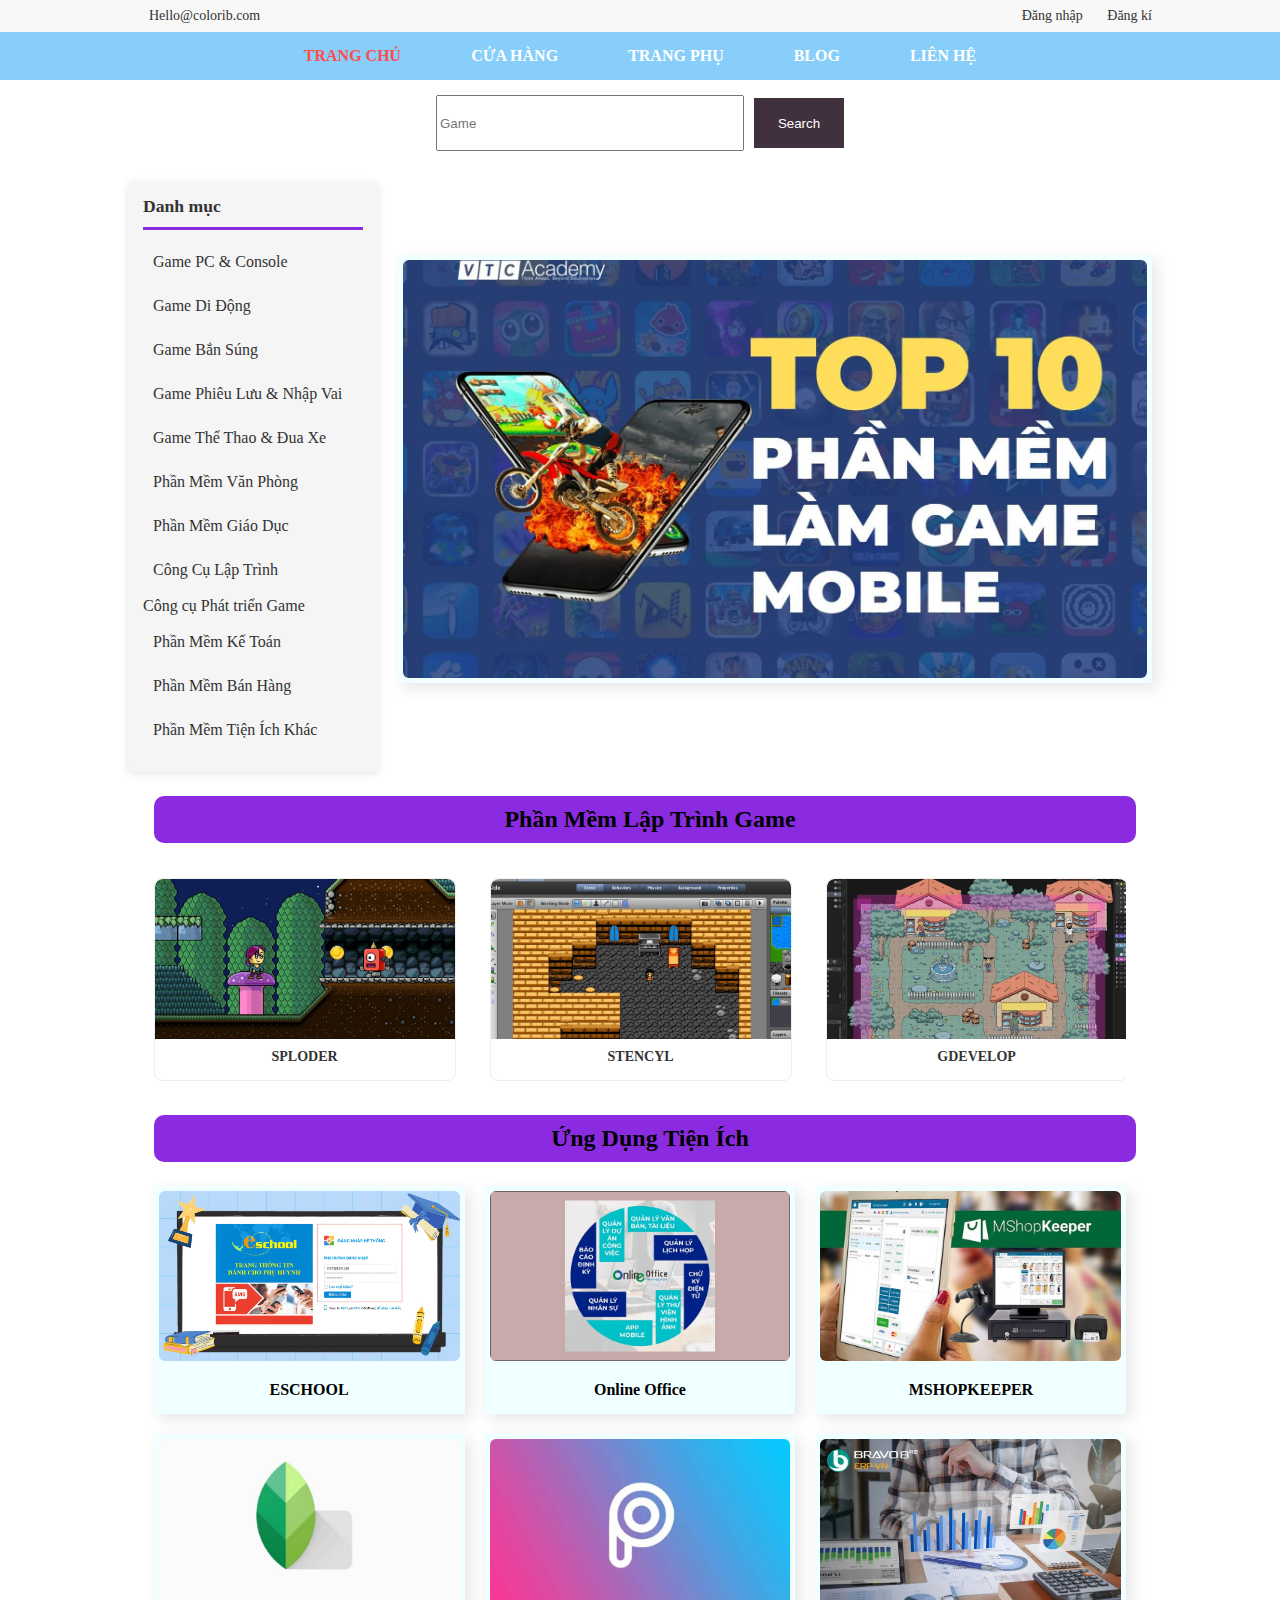
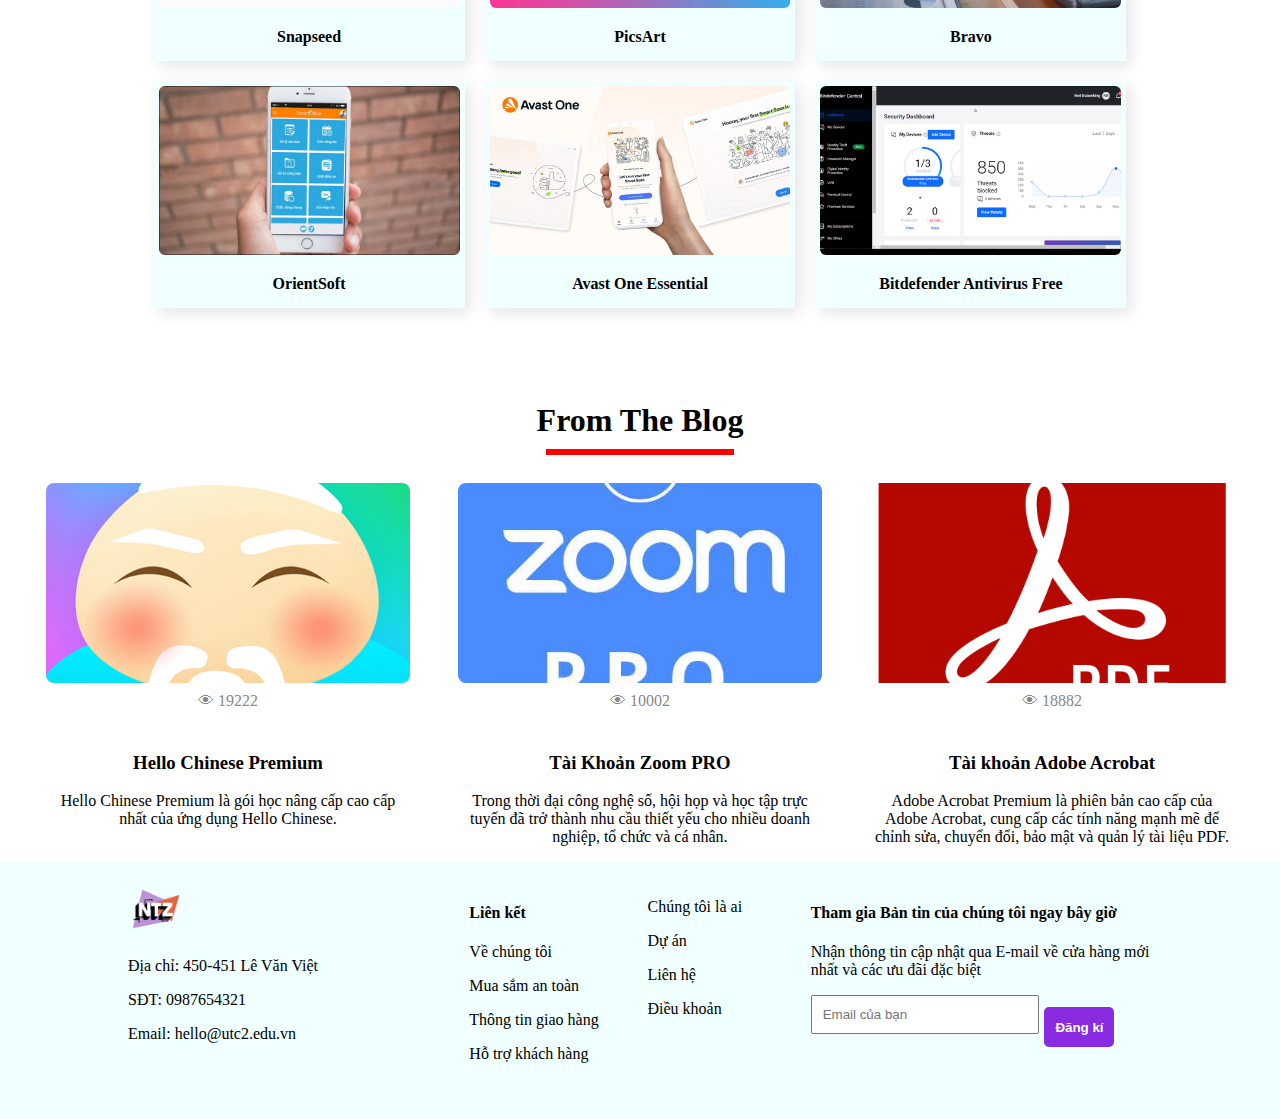
<file: index.html>
<!DOCTYPE html>
<html lang="vi">

<head>
    <meta charset="UTF-8">
    <meta name="viewport" content="width=device-width, initial-scale=1.0">
    <title>Phần Mềm & Game</title>
    <link rel="stylesheet" href="Styles/head_foot.css">
    <link rel="stylesheet" href="Styles/StylesBlog.css">
    <link rel="stylesheet" href="Styles/styleIndex.css">
    <script src="Javascript/jquery-3.3.1.min.js"></script>
    <script src="Javascript/script.js" type="text/javascript"></script>
</head>

<body>
    <div class="con1">
        <div class="contact-info">
            <a href="mailto:Hello@colorib.com">
                <i class="fas fa-envelope"></i>
                <span>Hello@colorib.com</span>
            </a>
        </div>
        <div class="content-cha">
            <a href="#">
                <i class="fas fa-sign-in-alt"></i>
                <span>Đăng nhập</span>
            </a>
            <a href="#">
                <i class="fas fa-user-plus"></i>
                <span>Đăng kí</span>
            </a>
        </div>
    </div>
    <nav class="main-nav">
        <a href="index.html" class="active">TRANG CHỦ</a>
        <a href="Shope.html">CỬA HÀNG</a>

        <div class="pages-item">
            <a href="#">TRANG PHỤ</a>
            <ul class="dropdown-menu">
                <li><a href="shop-details.html">Chi tiết sản phẩm</a></li>
                <li><a href="shoping-cart.html">Giỏ hàng</a></li>
                <li><a href="checkout.html">Thanh toán</a></li>
                <li><a href="blog.html">Chi tiết bài viết</a></li>
            </ul>
        </div>

        <a href="blog.html">BLOG</a>
        <a href="contact.html">LIÊN HỆ</a>
    </nav>


    <div class="canchinh">
        <div class="search">
            <input type="text" placeholder="Game">
            <button type="submit" class="btn1">Search</button>
        </div>
    </div>


    <div class="blog-layout">
        <div class="sidebar">
            <div class="categories">
                <p><strong>Danh mục</strong></p>
                <ul>
                    <li><a href="#">Game PC & Console</a></li>
                    <li><a href="#">Game Di Động</a></li>
                    <li><a href="#">Game Bắn Súng</a></li>
                    <li><a href="#">Game Phiêu Lưu & Nhập Vai</a></li>
                    <li><a href="#">Game Thể Thao & Đua Xe</a></li>
                    <li><a href="#">Phần Mềm Văn Phòng</a></li>
                    <li><a href="#">Phần Mềm Giáo Dục</a></li>
                    <li><a href="#">Công Cụ Lập Trình</a></li <li><a href="#">Công cụ Phát triển Game</a></li>
                    <li><a href="#">Phần Mềm Kế Toán</a></li>
                    <li><a href="#">Phần Mềm Bán Hàng</a></li>
                    <li><a href="#">Phần Mềm Tiện Ích Khác</a></li>
                </ul>
            </div>
        </div>
        <div class="post">
            <div class="image-container">
                <img class="imgBlog" src="Images/phanmem.jpg" alt="" style="min-width: 300px;">
            </div>
        </div>


    </div>

    <main>
        <div class="container">
            <p class="danhMuc" style="text-align: center;">Phần Mềm Lập Trình Game</p>
            <div class="container-slider">
                <div class="Menu-ngang">
                    <div class="product-item">
                        <img src="Images/phan-mem-lap-trinh-game-2.jpg">
                        <div class="item-name">SPLODER</div>
                    </div>
                    <div class="product-item">
                        <img src="Images/phan-mem-lap-trinh-game-3.jpg">
                        <div class="item-name">STENCYL</div>
                    </div>
                    <div class="product-item">
                        <img src="Images/phan-mem-lap-trinh-game-4.jpg">
                        <div class="item-name">GDEVELOP</div>
                    </div>
                    <div class="product-item">
                        <img src="Images/phan-mem-lap-trinh-game-8.jpg">
                        <div class="item-name">CPNSTRUCT 3</div>
                    </div>
                    <div class="product-item">
                        <img src="Images/phan-mem-lap-trinh-game-12.jpg">
                        <div class="item-name">GameMaker Studio 2</div>
                    </div>
                </div>
            </div>

            <p class="danhMuc" style="text-align: center;">Ứng Dụng Tiện Ích</p>

            <div class="blog-main">
                <div class="post">
                    <div class="image-container">
                        <img class="imgBlog" src="Images/phan-mem-giao-duc-8.jpg" alt="ESCHOOL">
                    </div>
                    <a href="#">ESCHOOL</a>
                </div>
                <div class="post">
                    <div class="image-container">
                        <img class="imgBlog" src="Images/9-800x450.jpg" alt="Online Office">
                    </div>
                    <a href="#">Online Office</a>
                </div>
                <div class="post">
                    <div class="image-container">
                        <img class="imgBlog" src="Images/10-800x545.jpg" alt="MSHOPKEEPER">
                    </div>
                    <a href="#">MSHOPKEEPER</a>
                </div>
                <div class="post">
                    <div class="image-container">
                        <img class="imgBlog"
                            src="Images/top-8-phan-mem-chinh-sua-anh-tren-dien-thoai-van-nguoi-me-001.jpg"
                            alt="Snapseed">
                    </div>
                    <a href="#">Snapseed</a>
                </div>
                <div class="post">
                    <div class="image-container">
                        <img class="imgBlog"
                            src="Images/top-8-phan-mem-chinh-sua-anh-tren-dien-thoai-van-nguoi-me-005.jpg"
                            alt="PicsArt">
                    </div>
                    <a href="#">PicsArt</a>
                </div>
                <div class="post">
                    <div class="image-container">
                        <img class="imgBlog" src="Images/Phan-mem-ke-toan-BRAVO-1024x652.webp" alt="Bravo">
                    </div>
                    <a href="#">Bravo</a>
                </div>
                <div class="post">
                    <div class="image-container">
                        <img class="imgBlog" src="Images/7-800x450.jpg" alt="OrientSoft">
                    </div>
                    <a href="#">OrientSoft</a>
                </div>
                <div class="post">
                    <div class="image-container">
                        <img class="imgBlog"
                            src="Images/1809_cac-phan-mem-diet-virus-mien-phi-bao-ve-may-tinh-tot-nhat1.jpg"
                            alt="Avast One Essential">
                    </div>
                    <a href="#">Avast One Essential</a>
                </div>
                <div class="post">
                    <div class="image-container">
                        <img class="imgBlog"
                            src="Images/1809_cac-phan-mem-diet-virus-mien-phi-bao-ve-may-tinh-tot-nhat6.jpg"
                            alt="Bitdefender Antivirus Free">
                    </div>
                    <a href="#">Bitdefender Antivirus Free</a>
                </div>

            </div>

        </div> <br>
        <br><br>
        <span class="frblog">From The Blog</span>
        <hr class="forfrblog">
        <br>
        <div class="docblog">
            <div class="blog">
                <img src="Images/china.png" alt="Hello Chinese Premium">
                <br>
                <span>&#128065; 19222</span>
                <br>
                <h3>Hello Chinese Premium</h3>
                <p>Hello Chinese Premium là gói học nâng cấp cao cấp nhất của ứng dụng Hello Chinese.</p>
            </div>
            <div class="blog">
                <img src="Images/zoom-pro-logo.jpg" alt="Tài Khoản Zoom PRO">
                <br>
                <span>&#128065; 10002</span>
                <br>
                <h3>Tài Khoản Zoom PRO</h3>
                <p>Trong thời đại công nghệ số, hội họp và học tập trực tuyến đã trở thành nhu cầu thiết yếu cho nhiều
                    doanh nghiệp, tổ chức và cá nhân.</p>
            </div>
            <div class="blog">
                <img src="Images/adobe-acrobat-logo.webp" alt="Tài khoản Adobe Acrobat">
                <br>
                <span>&#128065; 18882</span>
                <br>
                <h3>Tài khoản Adobe Acrobat</h3>
                <p>Adobe Acrobat Premium là phiên bản cao cấp của Adobe Acrobat, cung cấp các tính năng mạnh mẽ để chỉnh
                    sửa, chuyển đổi, bảo mật và quản lý tài liệu PDF.</p>
            </div>
        </div>
    </main>

    <footer>

        <div class="col">
            <img src="Images/logo.png" alt="Logo" style="width: 55px;">
            <p>Địa chỉ: 450-451 Lê Văn Việt</p>
            <p>SĐT: 0987654321</p>
            <p>Email: hello@utc2.edu.vn</p>
        </div>

        <div class="col" style="display: flex;">
            <div style="flex: 1;">
                <h4><b>Liên kết</b></h4>
                <p>Về chúng tôi</p>
                <p>Mua sắm an toàn</p>
                <p>Thông tin giao hàng</p>
                <p>Hỗ trợ khách hàng</p>
            </div>
            <div style="flex: 1; margin-left: 15px;">
                <p>Chúng tôi là ai</p>
                <p>Dự án</p>
                <p>Liên hệ</p>
                <p>Điều khoản</p>
            </div>
        </div>

        <div class="col">
            <h4>Tham gia Bản tin của chúng tôi ngay bây giờ</h4>
            <p>Nhận thông tin cập nhật qua E-mail về cửa hàng mới nhất và các ưu đãi đặc biệt</p>
            <div style="display: flex; gap: 5px;">
                <input type="text" class="contact" placeholder="Email của bạn">
                <button class="btn_contact">Đăng kí</button>
            </div>
        </div>
    </footer>


</body>

</html>
</file>
<file: Styles/head_foot.css>
/* --- PHẦN HEADER CHUNG --- */


/* --- Header trên cùng --- */
.con1 {
    display: flex;
    justify-content: space-between;
    align-items: center;
    padding: 8px 10%;
    background-color: #f8f8f8;
    font-size: 14px;
}

.con1 a {
    color: #333;
    text-decoration: none;
    margin-left: 15px;
    transition: color 0.3s;
}

.con1 a:hover {
    color: #ff4d4d;
}

.contact-info i,
.content-cha i {
    margin-right: 6px;
}

/* --- Thanh điều hướng --- */
.main-nav {
    display: flex;
    justify-content: center;
    align-items: center;
    gap: 70px;
    color: black;
    background-color: lightskyblue;
    padding: 15px 0;
}

.main-nav a {
    color: white;
    text-decoration: none;
    font-weight: bold;
    position: relative;
}

.main-nav a:hover,
.main-nav a.active {
    color: #ff4d4d;
}

/* --- Menu dropdown --- */
.pages-item {
    position: relative;
}

.dropdown-menu {
    width: 180px;
    display: none;
    position: absolute;
    top: 100%;
    left: 0;
    background: #fff;
    list-style: none;
    padding: 8px 0;
    box-shadow: 0 3px 8px rgba(0,0,0,0.15);
    z-index: 1000;
}

.dropdown-menu li a {
    color: #333;
    display: block;
    padding: 8px 20px;
}

.pages-item:hover .dropdown-menu {
    display: block;
}





/* --- KHUNG TÌM KIẾM --- */
.canchinh {
    font-size: 18px;
    display: block;
    width: 80%;
    margin: 15px auto;
}

.Sp {
    background-color: hsl(275, 11%, 32%);
    color: white;
    width: 320px;
    height: 75px;
    box-sizing: border-box;
    padding: 15px;
    display: flex;
    align-items: center;
    flex-shrink: 0;
}

.search {
    display: flex;
    justify-content: center;
    align-items: center;
}

.search input[type="text"] {
    width: 300px;
    height: 50px;
}

.btn1 {
    background-color: hsl(311, 15%, 22%);
    border: none;
    color: white;
    width: 90px;
    height: 50px;
    cursor: pointer;
    margin-left: 10px;
}


/* --- BANNER CHÍNH --- */


.banner-container {
    position: relative;
    width: 100%;
}

.banner {
    width: 100%;
    height: auto;
    display: block;
}

.banner-text {
    position: absolute;
    top: 50%;
    left: 50%;
    transform: translate(-50%, -50%);
    text-align: center;
    color: white;
    font-size: 24px;
    text-shadow: 2px 2px 5px rgba(0, 0, 0, 0.5);
}

.title {
    font-size: 150.5%;
    font-weight: bold;
}

.subtitle {
    font-size: 80%;

}


@media (max-width: 768px) {
    .banner-text {
        font-size: 18px;
    }
    .title {
        font-size: 130%;
    }
    .subtitle {
        font-size: 90%;
       
    }
}



footer {
    display: flex;
    flex-wrap: wrap;
    justify-content: space-between;
    padding: 20px 10%;
    background-color: azure;
    box-sizing: border-box;
}

footer .col {
    flex: 1 1 250px;
    margin-bottom: 20px;
}

footer .contact {
    width: 60%;
    height: 35px;
    padding: 0 10px;
}

footer .btn_contact {
    border: none;
    font-weight: bold;
    cursor: pointer;
    background-color: blueviolet;
    color: white;
    padding: 5px 10px;
    border-radius: 5px;
    height: 40px;
    width: 70px;
    margin-top: 12px;
}
</file>
<file: Styles/StylesBlog.css>
ul>li {
    list-style: none;
    margin-top: 15px;
}

li>a {
    text-decoration: none;
    color: black;
    font-weight: bold;
}

.iconSearch {
    width: 55px;
    height: auto;
    transition: all 0.5s;
    cursor: pointer;
}

.iconSearch:active {
    transform: scale(0.95);
}

.Search {
    margin-top: 10px;
    width: 170px;
    height: 35px;
    border-radius: 25px;
    padding-left: 15px;
    border: 1px solid #ccc;
    outline: none;
}

.search-row {
    display: flex;
}


.blog-layout {
    width: 80%;
    margin: auto;
    display: flex;
    gap: 20px;
    align-items: flex-start;
}

.sidebar {
    width: 250px;
}

.search-row {
    display: flex;
    gap: 5px;
}

.Search {
    flex: 1;
    padding: 6px;
    padding-left: 30px;
}

.iconSearch {
    width: 30px;
    cursor: pointer;
    transition: 0.3s;
}

.iconSearch:hover {
    transform: scale(1.1);
}

.categories {
    background-color: #f5f5f5;
    padding: 15px;
    border-radius: 5px;
    box-shadow: 0 2px 8px rgba(0, 0, 0, 0.1);
    margin-top: 15px;
}

.categories p {
    margin: 0 0 15px 0;
    font-size: 1.1rem;
    color: #333;
    border-bottom: 3px solid blueviolet;
    padding-bottom: 10px;
}

.categories ul {
    list-style: none;
    padding: 0;
    margin: 0;
}

.categories li {
    margin: 10px 0;
    padding: 8px 10px;
    border-radius: 5px;
    transition: all 0.3s;
}

.categories li:hover {
    background-color: blueviolet;
    padding-left: 15px;
}

.categories a {
    text-decoration: none;
    color: #333;
    display: block;
    font-weight: 500;
}

.categories li:hover a {
    color: white;
}

.post {
    max-width: 1000px;
    margin: auto;
    flex: 1;
    background-color: azure;
    padding: 5px 5px;
    box-shadow: 5px 5px 15px rgba(0, 0, 0, 0.1);
}

.image-container {
  width: 100%;
  aspect-ratio: 16 / 9;
  overflow: hidden;
  border-radius: 6px;
  position: relative;
}

.imgBlog {
  width: 100%;
  height: 100%;         
  object-fit: cover;  
  transition: 0.6s;
}

.image-container:hover .imgBlog {
  transform: scale(1.1);
}


.post a {
    display: block;
    margin-top: 10px;
    font-weight: bold;
    color: #000;
    text-decoration: none;
}

@media (max-width: 768px) {
    .blog-layout {
        flex-direction: column;
    }

    .sidebar {
        width: 100%;
    }
}


.danhMuc{
    width: 80%;
    margin: auto;
    font-size: 1.5rem;
    font-weight: bold;
    background-color: blueviolet;
    padding: 10px 0 10px 10px;
    margin: 2% 10% 2% 10%;
    border-radius: 10px
}

.blog-main {
  width: 80%;
  margin: auto;
  display: grid;
  grid-template-columns: repeat(auto-fit, minmax(280px, 1fr));
  gap: 20px;
}


.blog-main .post a {
  display: block;
  padding: 10px;
  text-decoration: none;
  color: #000;
  font-weight: bold;
}

.xemThem{
    display: block;
    padding: 15px 50px;
    margin: auto;
    border-radius: 5px;
    font-weight: bold;
    font-size: 1.25rem;
    background-color: blue;
    cursor: pointer;
    transition: all 0.5s;
    color: azure;
    margin-top: 50px;
}

.xemThem:hover{
    background-color: blueviolet;
    color: white;
}
.xemThem:active{
    transform: scale(0.95);
}
</file>
<file: Styles/styleIndex.css>
body {
    font-family: Cambria, Cochin;
    margin: 0;
}

/* --- DANH MỤC VÀ BANNER --- */
.canbang {
    display: flex;
    width: 95%;
    max-width: 1400px;
    margin: 0 auto 20px auto;
}

.danh-muc-list {
    list-style: none;
    margin: 0;
    padding: 0;
    border: 1px solid #eee;
    border-top: none;
    width: 320px;
    flex-shrink: 0;
}

.danh-muc-list li {
    border-bottom: 1px solid #eee;
}

.danh-muc-list a {
    display: block;
    padding: 10px 20px;
    color: #444;
    font-size: 16px;
    transition: all 0.2s;
}

.danh-muc-list a:hover {
    background-color: #f7f7f7;
    color: #7fad39;
    padding-left: 25px;
}

.anh {
    width: 100%;
    height: auto;
    margin-left: 20px;
}

#chinhanh {
    width: 100%;
    height: 550px;
    object-fit: cover;
}

.hidden-keep-space {
    visibility: hidden;
    opacity: 0;
}


main {
    width: 95%;
    max-width: 1400px;
    margin: 0 auto;
}

.container {

    position: static;
}

h1 {
    background-color: #3d3743;
    text-align: center;
    color: #eee;
    height: 80px;
    margin: 20px 0;
    padding-top: 25px;
    box-sizing: border-box;
}

/* --- SLIDER VÀ GRID --- */
.Menu-ngang {
    overflow-x: scroll;
    overflow-y: hidden;
    white-space: nowrap;
    padding: 10px 0;
    cursor: grab;
    scrollbar-width: none;
}

.product-item {
    display: inline-block;
    width: 300px;
    height: auto;
    margin-right: 30px;
    text-align: center;
    border: 1px solid #eee;
    padding-bottom: 5px;
    border-radius: 8px;
    overflow: hidden;
    vertical-align: top;
}

.product-item img {
    width: 100%;
    height: 160px;
    object-fit: cover;
    display: block;
    border-radius: 8px 8px 0 0;
}

.item-name {
    padding: 10px 0;
    font-size: 14px;
    font-weight: bold;
    color: #333;
}

.Menu-ngang-2 {
    overflow-x: hidden;
    white-space: normal;
    cursor: default !important;
    padding: 15px;
    border: 1px solid #ddd;
    border-radius: 8px;
    display: grid;
    grid-template-columns: repeat(3, 1fr);
    gap: 20px;
}

.Menu-ngang-2 .product-item {
    display: block;
    width: auto;
    height: auto;
    margin-right: 0;
    border: 1px solid #eee;
    padding-bottom: 5px;
    border-radius: 8px;
    overflow: hidden;
}

.Menu-ngang-2 .product-item img {
    height: 180px;
    object-fit: cover;
}

/* --- PHẦN BLOG --- */
.frblog {
    display: block;
    text-align: center;
    font-weight: bold;
    font-size: 2rem;
    margin-top: 40px;
}

.forfrblog {
    width: 15%;
    border: 3px solid red;
    margin: 10px auto;
}

.docblog {
    width: 100%;
    margin: auto;
    display: flex;
    flex-wrap: wrap;
    justify-content: space-around;
    gap: 20px;
}

.blog {
    width: 30%;
    min-width: 250px;
    margin: 0;
    text-align: center;
}

.blog>img {
    width: 100%;
    height: 200px;
    object-fit: cover;
    border-radius: 8px;
}

.blog>span {
    color: #888;
    margin: 5px 0;
    display: block;
}


.post>a {
    text-decoration: none;
    color: black;
    display: block;
    text-align: center;
}

.container-slider {
    width: 80%;
    margin: auto;
}
</file>
